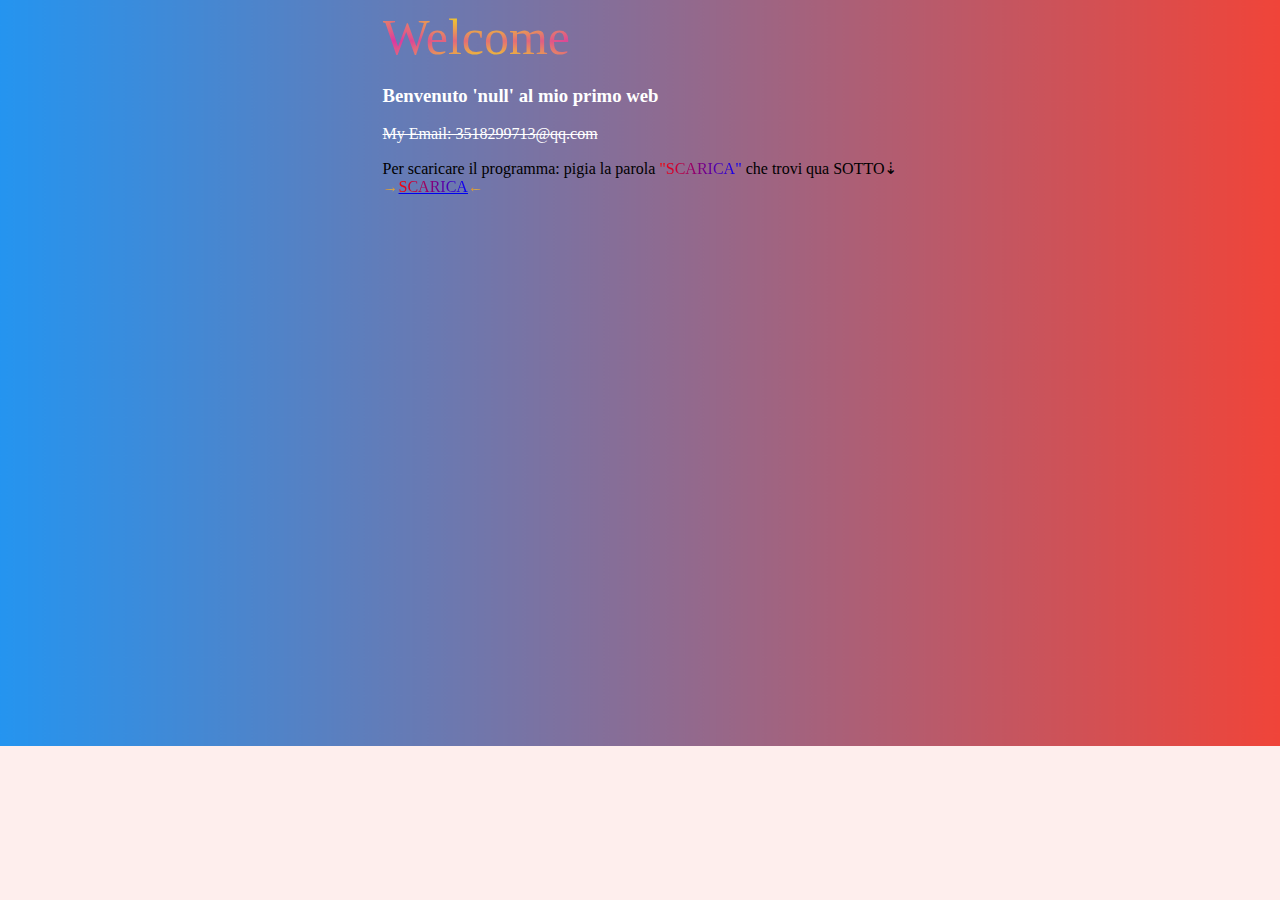
<file: index.html>
<!DOCTYPE html>
<html>
<head>
    <meta charset="utf-8" />
    <meta http-equiv="X-UA-Compatible" content="IE=edge">
    <title>Web</title>
    <meta name="viewport" content="width=device-width, initial-scale=1">
    <link rel="stylesheet" href="main.css">
    
</head> 
<body>
        
    <div class='content', font-family:"Pacifico">
    <div class='middle-selection', style="color:white;">
        <span1 >Welcome</span1>

        <h3 id = "Titolo">Benvenuto al mio primo web</h3>
        <s><p>My Email: 3518299713@qq.com</p></s>
        <div align="center"></div>

        
    
    
        

    </div>
    <div class='jieshao'>
        <p6>Per scaricare il programma: pigia la parola <span>"SCARICA"</span> che trovi qua SOTTO⇣</p6>

    </div>
    <div class='file-zip'>
        <p2><span3>→</span3><a href="2.13.zip"download="numero2.13.zip"><span4>SCARICA</span4></a><span3>←</span3></p2>    </div>
    </div>
    <script src="index.js"></script>
</body>
</html>
</file>
<file: main.css>
body {
  font-family: 'Verdana';
  background-color: #feeeed;
  display: flex;
  align-items: center;
  justify-content: center;
}

body {

  background-image: url('img/Politics.jpg');
  background-repeat: no-repeat;
  
  background-position: center;
  
  background-size: cover;
  /*background-size: cover;*/
  
  opacity: 12;
}

.style{
  text-align: center;
}

.file-zip{
  height: 560px;
  width: 200px;

}

span4 {
  background: linear-gradient(to right, red, blue);
  -webkit-background-clip: text;
  color: transparent;
}
span{
  background: linear-gradient(to right, red, blue);
  -webkit-background-clip: text;
  color: transparent;
}
span3 {
  background-image: radial-gradient(#C02425, #F0CB35);
  width: 700px;
  height: 200px;
  -webkit-background-clip: text;
  color: transparent;
  animation: ani 8s infinite ease-in-out;
  background-position: 200px 200px;
}
span1 {
  background-image: radial-gradient(#f7ff00, #db36a4);
  width: 700px;
  height: 200px;
  font-size: 50px;
  -webkit-background-clip: text;
  color: transparent;
  animation: ani 5s infinite ease-in-out;
  background-position: 200px 200px;
}
span2 {
  background-image: radial-gradient(#ED4264, #FFEDBC);
  width: 700px;
  height: 200px;
  -webkit-background-clip: text;
  color: transparent;
  animation: ani 5s infinite ease-in-out;
  background-position: 200px 200px;
}
@keyframes ani {
  0% {
    background-position: 250px 200px;
  }

  100% {
    background-position: 450px 400px;

  }
}
</file>
